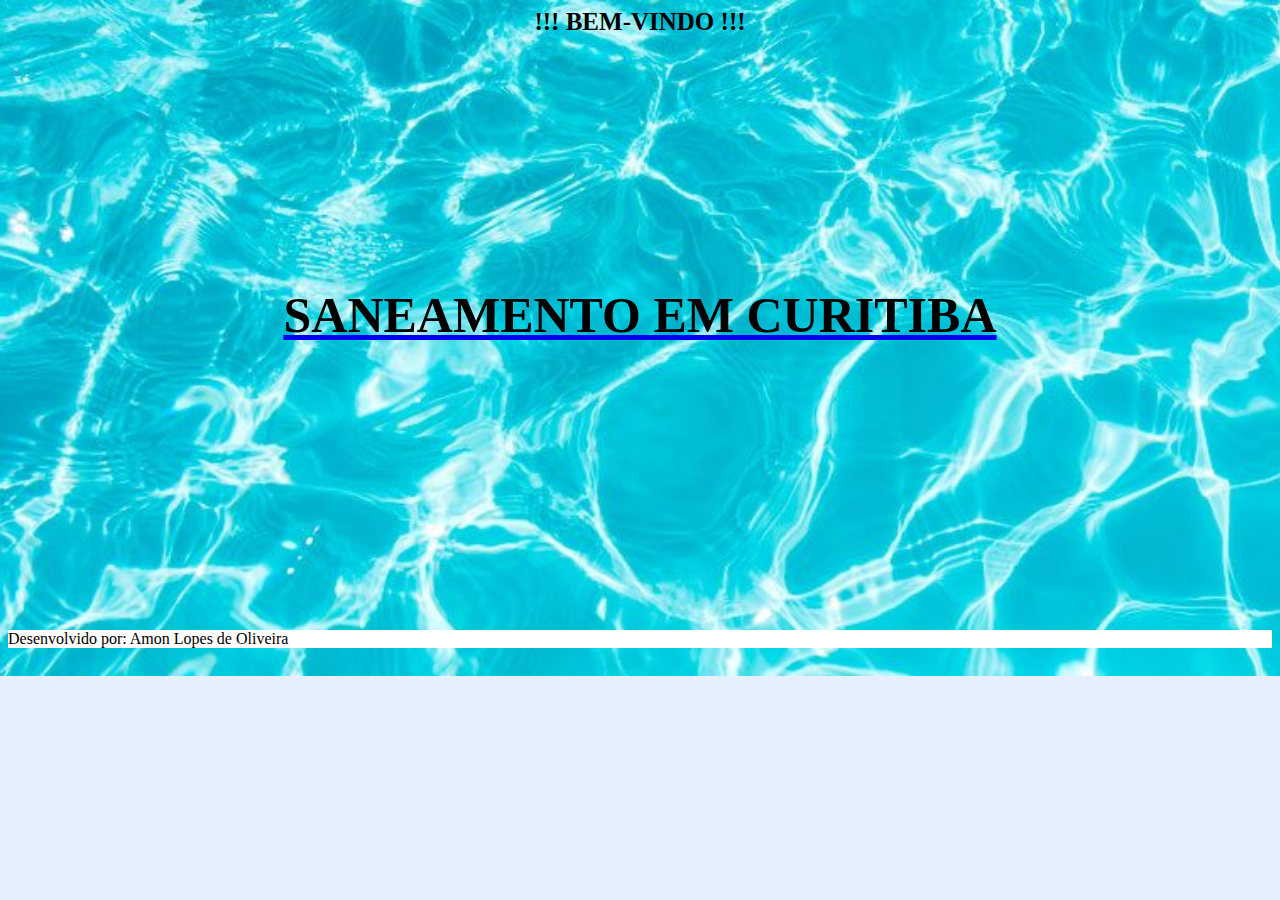
<file: index.html>
<html>

    <head>

        <title>
            Saneamento
        </title>

        <link rel="stylesheet" type="text/css" href="style.css">

    </head>

    <body id="fundo">

        <h3 id="bemv">
            !!! BEM-VINDO !!!
        </h3>

        
        <a href="text.html">
            <h1 id="linki">
                <b>
                    SANEAMENTO EM CURITIBA
                </b>
            </h1>
        </a>
        <br>
        <br>
        <br>
        <br>
        <br>
        <br>
        <br>
        <br>
        <br>
        <br>
        <br>
        <br>
        <br>
        <br>
    </body>
       
    <footer>
        Desenvolvido por: Amon Lopes de Oliveira
    </footer>

</html>
</file>
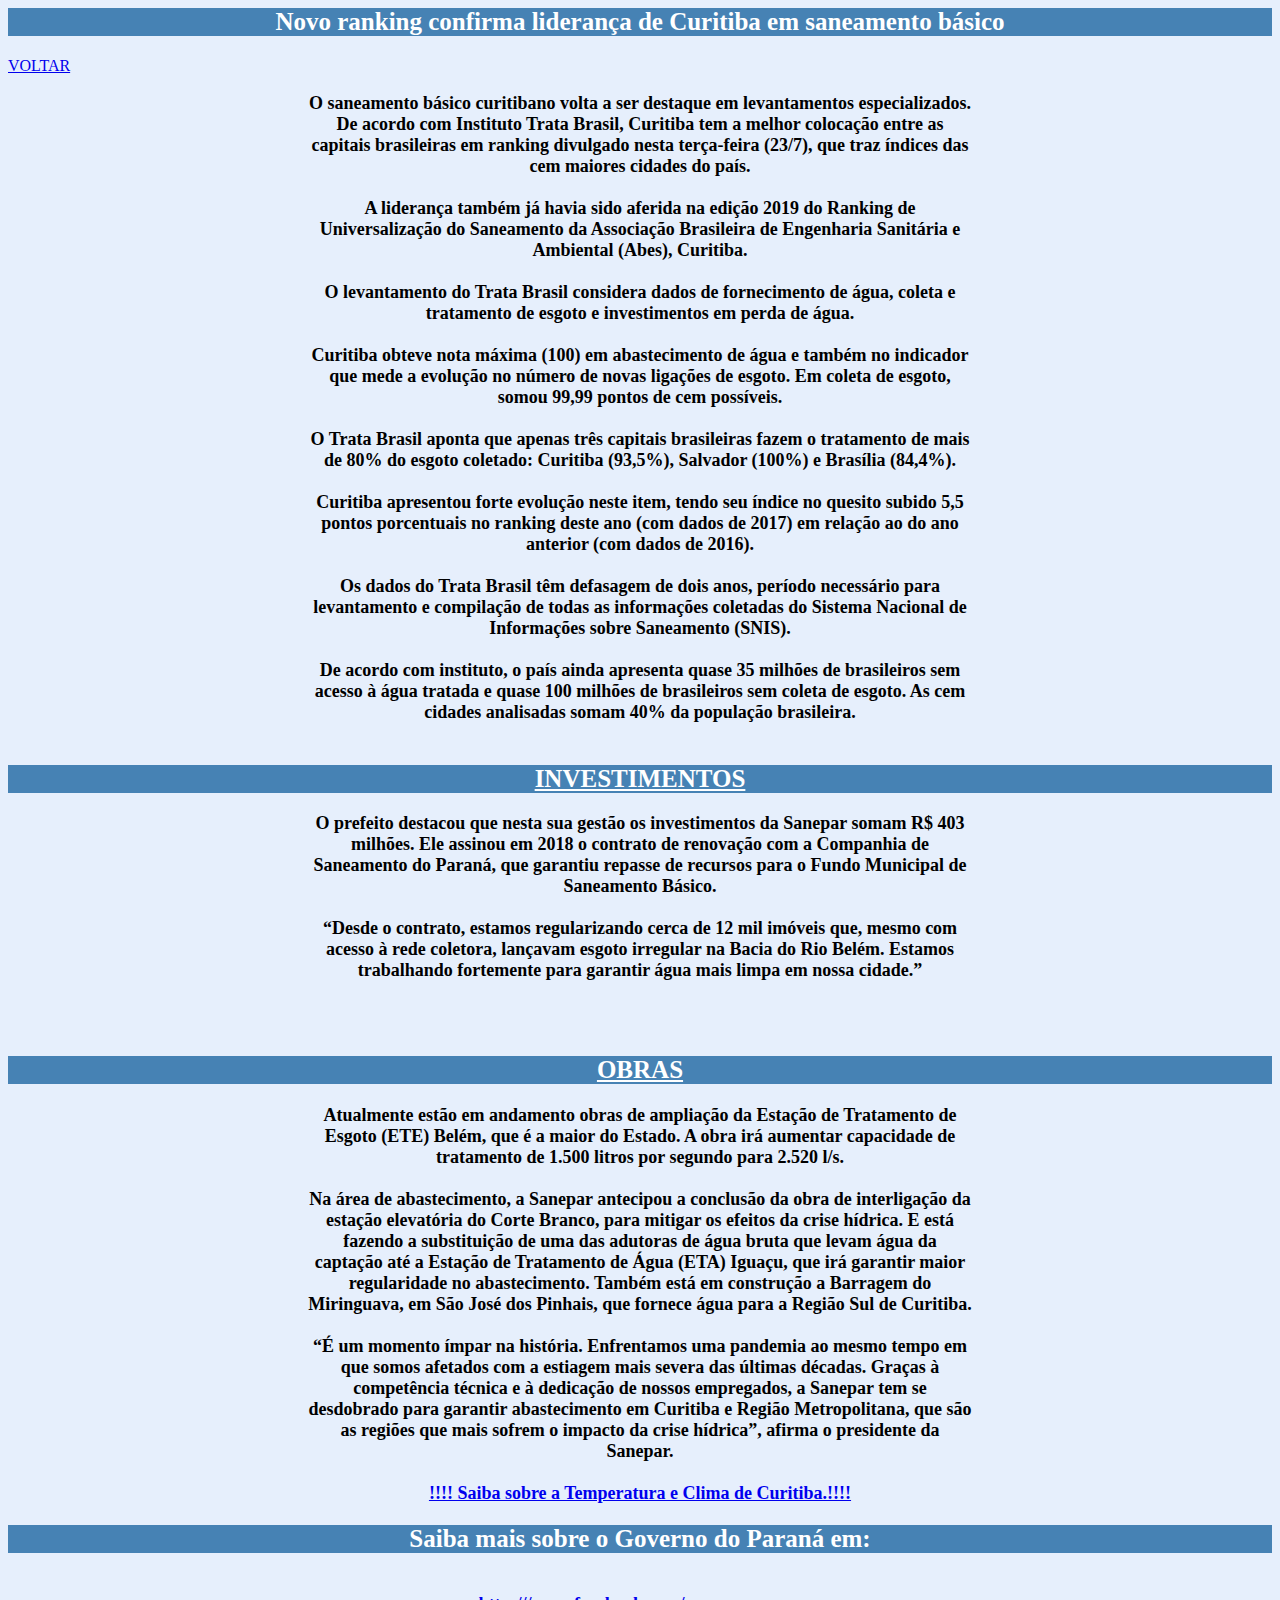
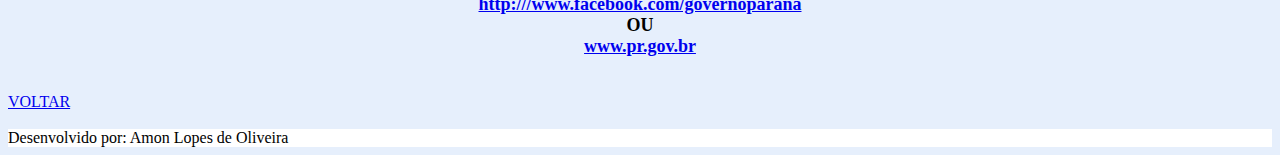
<file: ler+.html>
<html>
    <head>

        <meta charset="utf-8">

        <title>
            Saneamento
        </title>

        <link rel="stylesheet" type="text/css" href="style.css">

    </head>

    <body>

        <h2>
            Novo ranking confirma liderança de Curitiba em saneamento básico
        </h2>

        <a href="text.html">
            VOLTAR
        </a>

        <h3 id="rank">

            O saneamento básico curitibano volta a ser destaque em levantamentos especializados. 
            De acordo com Instituto Trata Brasil, Curitiba tem a melhor colocação entre as capitais 
            brasileiras em ranking divulgado nesta terça-feira (23/7), que traz índices das cem maiores cidades do país.

            <br>

            <br>

            A liderança também já havia sido aferida na edição 2019 do Ranking de Universalização do Saneamento da 
            Associação Brasileira de Engenharia Sanitária e Ambiental (Abes), Curitiba.
            <br>

            <br>

            O levantamento do Trata Brasil considera dados de fornecimento de água, coleta e tratamento de esgoto e 
            investimentos em perda de água.

            <br>

            <br>

            Curitiba obteve nota máxima (100) em abastecimento de água e também no indicador que mede a 
            evolução no número de novas ligações de esgoto. 
            Em coleta de esgoto, somou 99,99 pontos de cem possíveis.

            <br>

            <br>

            O Trata Brasil aponta que apenas três capitais brasileiras fazem o tratamento de mais de 80% do esgoto 
            coletado: Curitiba (93,5%), Salvador (100%) e Brasília (84,4%).

            <br>

            <br>  

            Curitiba apresentou forte evolução neste item, tendo seu índice no quesito subido 5,5 pontos 
            porcentuais no ranking deste ano (com dados de 2017) em relação ao do ano anterior (com dados de 2016).

            <br>

            <br>

            Os dados do Trata Brasil têm defasagem de dois anos, período necessário para levantamento e compilação de 
            todas as informações coletadas do Sistema Nacional de Informações sobre Saneamento (SNIS).

            <br>

            <br>

            De acordo com instituto, o país ainda apresenta quase 35 milhões de brasileiros sem acesso à água tratada 
            e quase 100 milhões de brasileiros sem coleta de esgoto. 
            As cem cidades analisadas somam 40% da população brasileira.

            <br>

            <br>
        </h3>

        <h2>
            <u>
                INVESTIMENTOS
            </u>
        </h2>

        <h3>
            O prefeito destacou que nesta sua gestão os investimentos da Sanepar somam R$ 403 milhões. 
            Ele assinou em 2018 o contrato de renovação com a Companhia de Saneamento do Paraná, que garantiu 
            repasse de recursos para o Fundo Municipal de Saneamento Básico.

            <br>

            <br>

            “Desde o contrato, estamos regularizando cerca de 12 mil imóveis que, mesmo com acesso à rede coletora, 
            lançavam esgoto irregular na Bacia do Rio Belém. 
            Estamos trabalhando fortemente para garantir água mais limpa em nossa cidade.”
        </h3>

        <br>

        <br>

        <h2>
            <u>
                OBRAS
            </u>
        </h2>

        <h3>

            Atualmente estão em andamento obras de ampliação da Estação de Tratamento de Esgoto (ETE) Belém, 
            que é a maior do Estado. 
            A obra irá aumentar capacidade de tratamento de 1.500 litros por segundo para 2.520 l/s.

            <br>

            <br>

            Na área de abastecimento, a Sanepar antecipou a conclusão da obra de interligação da estação elevatória do 
            Corte Branco, para mitigar os efeitos da crise hídrica. 
            E está fazendo a substituição de uma das adutoras de água bruta que levam água da captação até a Estação de 
            Tratamento de Água (ETA) Iguaçu, que irá garantir maior regularidade no abastecimento. 
            Também está em construção a Barragem do Miringuava, em São José dos Pinhais, que fornece água para a Região 
            Sul de Curitiba.

            <br>

            <br>

            “É um momento ímpar na história. Enfrentamos uma pandemia ao mesmo tempo em que somos afetados com a estiagem 
            mais severa das últimas décadas. 
            Graças à competência técnica e à dedicação de nossos empregados, a Sanepar tem se desdobrado para garantir 
            abastecimento em Curitiba e Região Metropolitana, 
            que são as regiões que mais sofrem o impacto da crise hídrica”, afirma o presidente da Sanepar.

            <br>

            <br>

            <a href="simepar.html">
                !!!! Saiba sobre a Temperatura e Clima de Curitiba.!!!!
            </a>

        </h3>

        <h2>
            Saiba mais sobre o Governo do Paraná em:
        </h2>

        <h3>

            <a href="http:///www.facebook.com/governoparana" target="_blank">

                <br>

                http:///www.facebook.com/governoparana

            </a>

            <br>

            OU

            <br>

            <a href="http://www.parana.pr.gov.br/" target="_blank">
                www.pr.gov.br
            </a>

        </h3>

        <br>

        <a href="text.html">
            VOLTAR
        </a>

        <br>

        <br>

    </body>

    <footer>
        Desenvolvido por: Amon Lopes de Oliveira
    </footer>

</html>
</file>
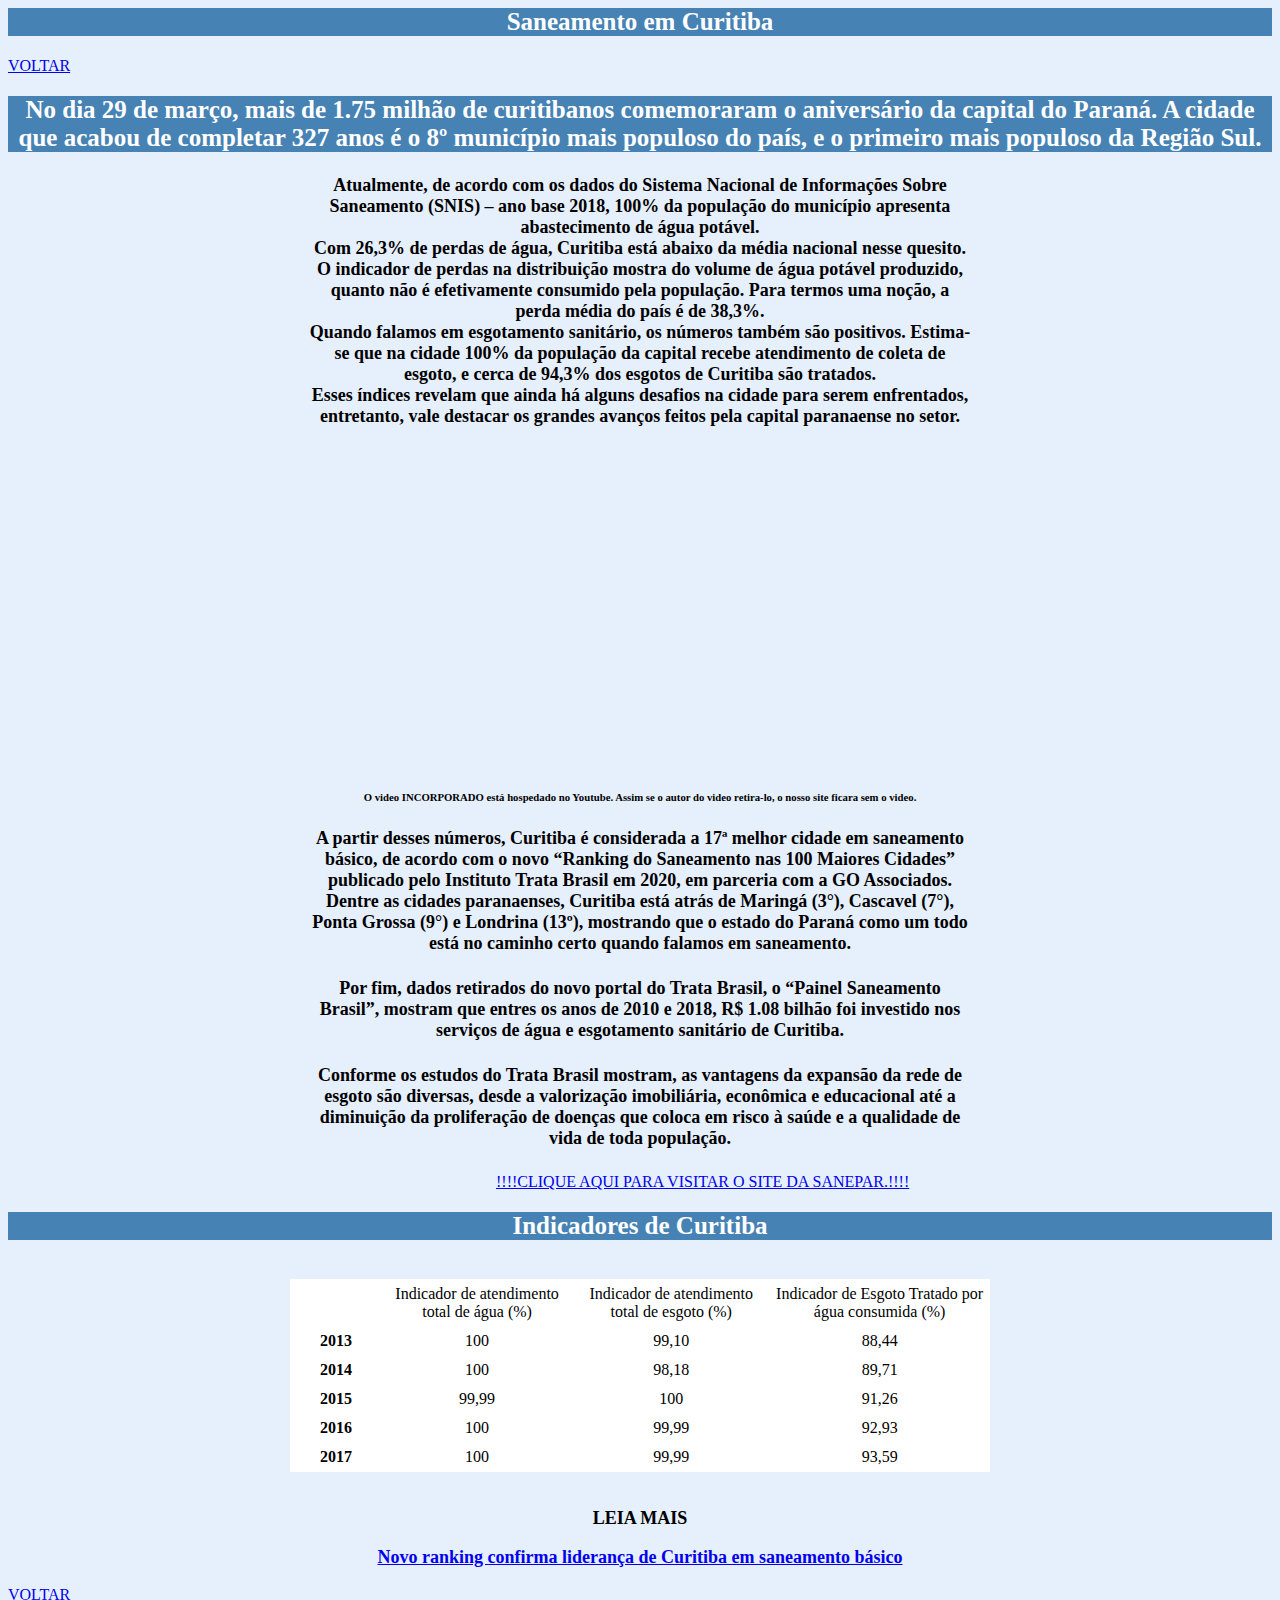
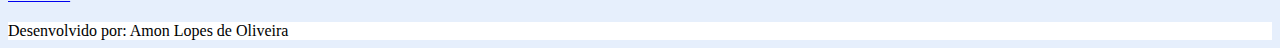
<file: text.html>
<html>
    <head>

        <meta charset="utf-8">

        <title>
            Saneamento
        </title>

        <link rel="stylesheet" type="text/css" href="style.css">

    </head>

    <body>

        <h2>
            Saneamento em Curitiba
        </h2>

        <a href="index.html">
            VOLTAR
        </a>
        
        <p>
            <h2>No dia 29 de março, mais de 1.75 milhão de curitibanos comemoraram o aniversário da capital do Paraná.
                A cidade que acabou de completar 327 anos é o 8º município mais populoso do país, 
                e o primeiro mais populoso da Região Sul.
            </h2>

            <h4>Atualmente, de acordo com os dados do Sistema Nacional de Informações Sobre Saneamento (SNIS)
                – ano base 2018, 100% da população do município apresenta abastecimento de água potável.

                <br>

                Com 26,3% de perdas de água, Curitiba está abaixo da média nacional nesse quesito. 
                O indicador de perdas na distribuição mostra do volume de água potável produzido, 
                quanto não é efetivamente consumido pela população. Para termos uma noção, 
                a perda média do país é de 38,3%.

                <br>

                Quando falamos em esgotamento sanitário, os números também são positivos. 
                Estima-se que na cidade 100% da população da capital recebe atendimento de coleta de esgoto, 
                e cerca de 94,3% dos esgotos de Curitiba são tratados.

                <br>

                Esses índices revelam que ainda há alguns desafios na cidade para serem enfrentados, entretanto, 
                vale destacar os grandes avanços feitos pela capital paranaense no setor.

            </h4>

        </p>

        <iframe width="560" height="315" src="https://www.youtube.com/embed/R4CDNFBIpJ4" frameborder="0" 
            allow="accelerometer; autoplay; encrypted-media; gyroscope; picture-in-picture" allowfullscreen>
        </iframe>
        
        <h6>
            O video INCORPORADO está hospedado no Youtube. Assim se o autor do video retira-lo, 
            o nosso site ficara sem o video.
        </h6>

        <p>
            <h4>

                A partir desses números, Curitiba é considerada a 17ª melhor cidade em saneamento básico, 
                de acordo com o novo “Ranking do Saneamento nas 100 Maiores Cidades” 
                publicado pelo Instituto Trata Brasil 
                em 2020, 
                em parceria com a GO Associados.

                <br>

                Dentre as cidades paranaenses, Curitiba está atrás de Maringá (3°), Cascavel (7°), Ponta Grossa (9°) 
                e Londrina (13º), 
                mostrando que o estado do Paraná como um todo está no caminho certo quando falamos em saneamento.

                <br>

            </h4>

            <h4>

                Por fim, dados retirados do novo portal do Trata Brasil, o “Painel Saneamento Brasil”, 
                mostram que entres os anos de 2010 e 2018, R$ 1.08 bilhão foi investido nos serviços de água e 
                esgotamento sanitário de Curitiba.

                <br>

            </h4>

            <h4>

                Conforme os estudos do Trata Brasil mostram, as vantagens da expansão da rede de esgoto são diversas, 
                desde a valorização imobiliária, econômica e educacional até a diminuição da proliferação de doenças 
                que coloca em risco à saúde e a qualidade de vida de toda população.

            </h4>

        </p>

        <a id="sanepar" href="http://site.sanepar.com.br/" target="_blank">
            !!!!CLIQUE AQUI PARA VISITAR O SITE DA SANEPAR.!!!!
        </a>

        <br>

        <h2>
            Indicadores de Curitiba
        </h2>

        <br>

        <table id="table" style="width: 700px;" border="0" cellspacing="1" cellpadding="5" align="center">

            <tbody>

                <tr>

                    <td style="width: 80px;" align="center" valign="top">&nbsp;
                    </td>

                    <td class="cas-labels" align="center" valign="top">
                        Indicador de atendimento total de água (%)
                    </td>

                    <td class="cas-labels" align="center" valign="top">
                        Indicador de atendimento total de esgoto (%)
                    </td>

                    <td class="cas-labels" align="center" valign="top">
                        Indicador de Esgoto Tratado por água consumida (%)
                    </td>

                </tr>

                <tr>

                    <td class="cas-par" align="center" valign="top">
                        <strong>
                            2013
                        </strong>
                    </td>

                    <td class="cas-par" align="center" valign="top">
                        100
                    </td>

                    <td class="cas-par" align="center" valign="top">
                        99,10
                    </td>

                    <td class="cas-par" align="center" valign="top">
                        88,44
                    </td>

                </tr>

                <tr>

                    <td class="cas-impar" align="center" valign="top">
                        <strong>
                            2014
                        </strong>
                    </td>

                    <td class="cas-impar" align="center" valign="top">
                        100
                    </td>

                    <td class="cas-impar" align="center" valign="top">
                        98,18
                    </td>

                    <td class="cas-impar" align="center" valign="top">
                        89,71
                    </td>

                </tr>

                <tr>

                    <td class="cas-par" align="center" valign="top">
                        <strong>
                            2015
                        </strong>
                    </td>

                    <td class="cas-par" align="center" valign="top">
                        99,99
                    </td>

                    <td class="cas-par" align="center" valign="top">
                        100
                    </td>

                    <td class="cas-par" align="center" valign="top">
                        91,26
                    </td>

                </tr>

                <tr>

                    <td class="cas-par" align="center" valign="top">
                        <strong>
                            2016
                        </strong>
                    </td>

                    <td class="cas-par" align="center" valign="top">
                        100
                    </td>

                    <td class="cas-par" align="center" valign="top">
                        99,99
                    </td>

                    <td class="cas-par" align="center" valign="top">
                        92,93
                    </td>

                </tr>

                <tr>

                    <td class="cas-par" align="center" valign="top">
                        <strong>
                            2017
                        </strong>
                    </td>

                    <td class="cas-par" align="center" valign="top">
                        100
                    </td>

                    <td class="cas-par" align="center" valign="top">
                        99,99
                    </td>

                    <td class="cas-par" align="center" valign="top">
                        93,59
                    </td>

                </tr>

            </tbody>

        </table>

        <br>

        <h3>
            LEIA MAIS
        </h3>


        <a href="ler+.html">
            <h3>
                Novo ranking confirma liderança de Curitiba em saneamento básico
            </h3>
        </a>

        <a href="index.html">
            VOLTAR
        </a>

        <br>

        <br>

    </body>

    <footer>
        Desenvolvido por: Amon Lopes de Oliveira
    </footer>
    
</html>
</file>
<file: style.css>
body{
    background-color: rgb(230, 239, 252);
}

h1,h2,h3,h4,h6{
    text-align: center;   
}

h1{
    margin-top: 250px;
}

iframe{
    margin-left: auto;
    margin-right: auto;
    display: block;
    position: relative;
}

h2{
    background-color: steelblue;
    font-size: 25px;
    color: white;
}

h3,h4{
    margin-left: 300px;
    margin-right: 300px;
    font-size: 18px;
}

#sanepar{
    text-align: center;
    margin-left: 488px;
    margin-right: 250px;
}

table{
    background-color: white;
}

#rank{
    margin-left: 300px;
    margin-right: 300px;
}

footer{
    background-color: white;
}

#fundo{
    background-image: url("fundo.jpg");
    background-repeat: no-repeat;
    background-size: 1690px;
}

#linki{
    color: black;
    font-size: 50px;
}

#bemv{
    font-size: 25px;
}
#form{
    margin-left: 550px;
}
#entrar{
    margin-left: 100px;
    color: black;
    background-color: floralwhite;
    font-size: 20px;
}
</file>
